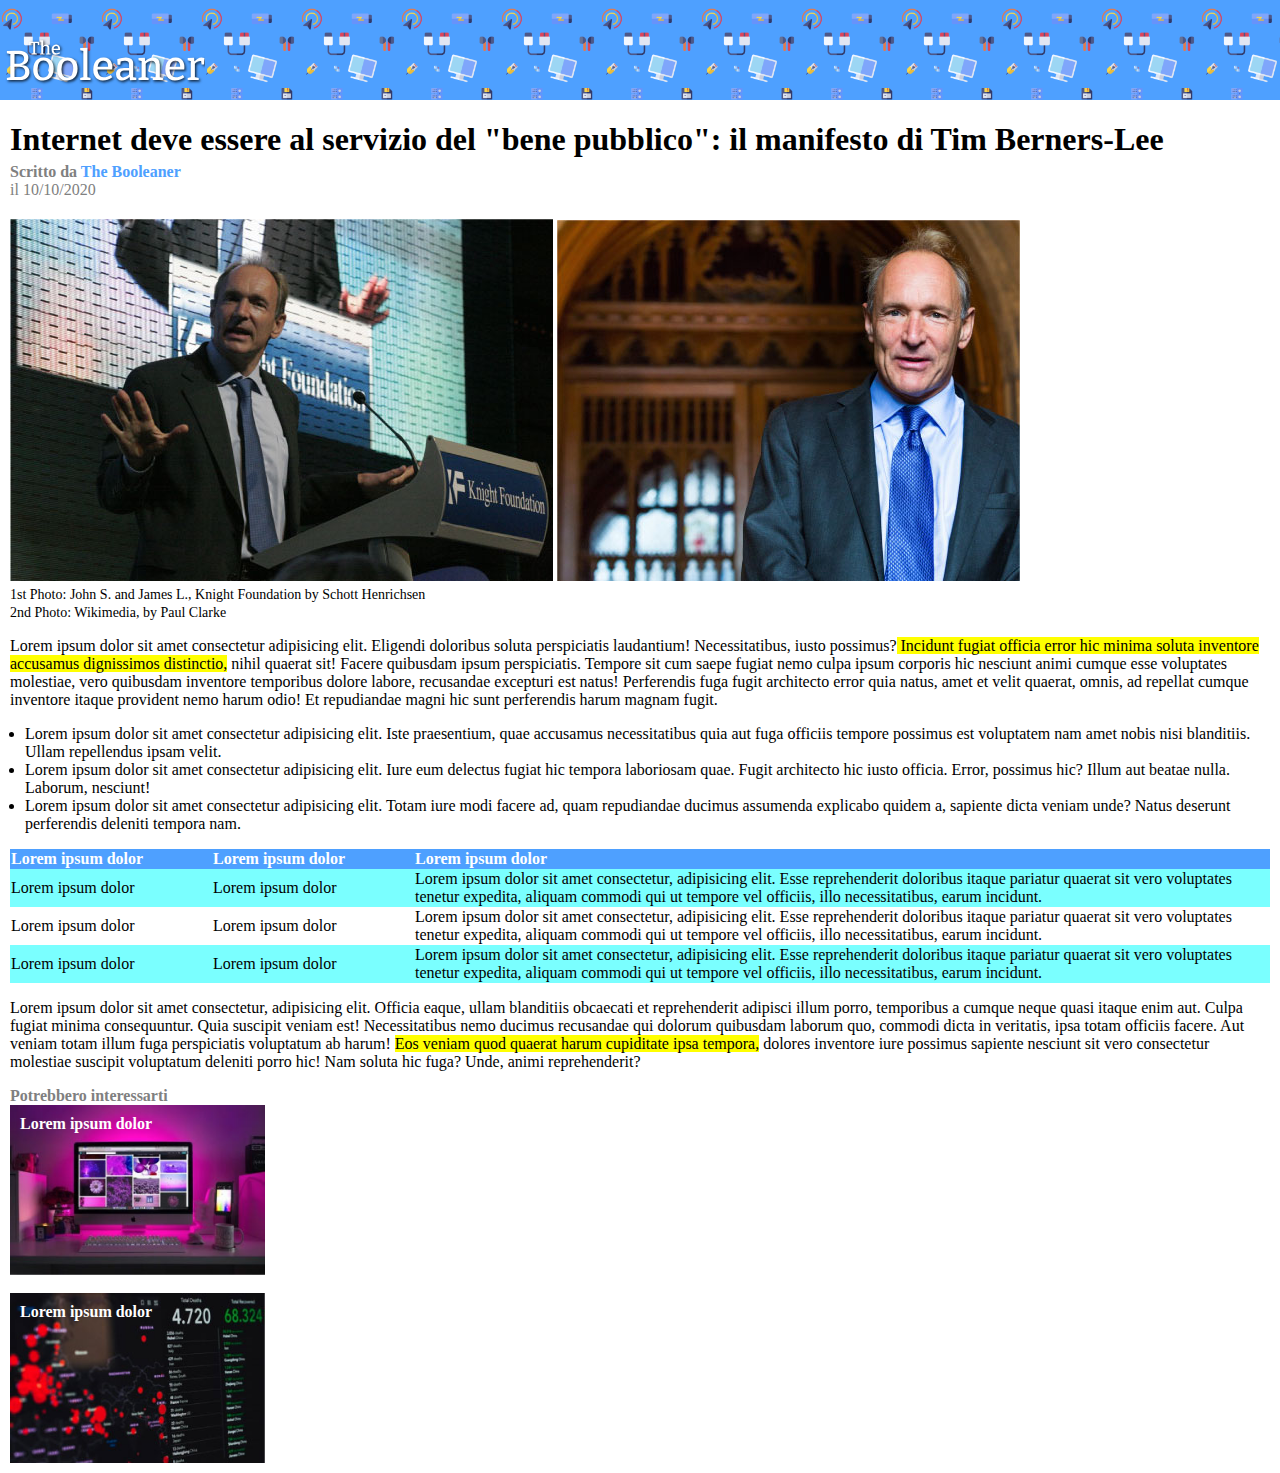
<file: index.html>
<!DOCTYPE html>
<html lang="en">
    <head>
        <title>Prima lezione CSS</title>
        <link rel="stylesheet" href="css/style.css">
    </head>

    <body>
        <header>
            <img src="img/logo.svg" alt="boolean's logo">
        </header>

        <main>
            <section>
                <h1 id="title">Internet deve essere al servizio del "bene pubblico": il manifesto di Tim Berners-Lee </h1>
                <span class="text-grey">
                     <strong>Scritto da <a href="" id="link-boolean">The Booleaner</a></strong>
                </span>
                <br>
                <span class="text-grey">il 10/10/2020</span>
            </section>
            <section id="photo">
                <img src="img/tim-1.jpg" alt="tim-1's photo">
                <img src="img/tim-2.jpg" alt="tim-2's photo">
                <br>
                <span class="description">1st Photo: John S. and James L., Knight Foundation by Schott Henrichsen</span>
                <br>
                <span class="description">2nd Photo: Wikimedia, by Paul Clarke</span>
            </section>
            <section>
                <p>Lorem ipsum dolor sit amet consectetur adipisicing elit. Eligendi doloribus soluta perspiciatis laudantium! Necessitatibus, iusto possimus?<span class="mark"> Incidunt fugiat officia error hic minima soluta inventore accusamus dignissimos distinctio,</span> nihil quaerat sit!
                Facere quibusdam ipsum perspiciatis. Tempore sit cum saepe fugiat nemo culpa ipsum corporis hic nesciunt animi cumque esse voluptates molestiae, vero quibusdam inventore temporibus dolore labore, recusandae excepturi est natus!
                Perferendis fuga fugit architecto error quia natus, amet et velit quaerat, omnis, ad repellat cumque inventore itaque provident nemo harum odio! Et repudiandae magni hic sunt perferendis harum magnam fugit.
                </p>
                <ul>
                    <li>Lorem ipsum dolor sit amet consectetur adipisicing elit. Iste praesentium, quae accusamus necessitatibus quia aut fuga officiis tempore possimus est voluptatem nam amet nobis nisi blanditiis. Ullam repellendus ipsam velit.</li>
                    <li>Lorem ipsum dolor sit amet consectetur adipisicing elit. Iure eum delectus fugiat hic tempora laboriosam quae. Fugit architecto hic iusto officia. Error, possimus hic? Illum aut beatae nulla. Laborum, nesciunt!</li>
                    <li>Lorem ipsum dolor sit amet consectetur adipisicing elit. Totam iure modi facere ad, quam repudiandae ducimus assumenda explicabo quidem a, sapiente dicta veniam unde? Natus deserunt perferendis deleniti tempora nam.</li>
                </ul>
            </section>
                <section>
                    <table>
                        <thead>
                            <tr id="title-row">
                                <th>Lorem ipsum dolor</th>
                                <th>Lorem ipsum dolor</th>
                                <th>Lorem ipsum dolor</th>
                                
                            </tr>
                        </thead>
                        <tbody>
                            <tr class="colored-row">
                                <td>Lorem ipsum dolor</td>
                                <td>Lorem ipsum dolor</td>
                                <td>Lorem ipsum dolor sit amet consectetur, adipisicing elit. Esse reprehenderit doloribus itaque pariatur quaerat sit vero voluptates tenetur expedita, aliquam commodi qui ut tempore vel officiis, illo necessitatibus, earum incidunt. </td>
                                
                            </tr>
                            <tr>
                                <td>Lorem ipsum dolor</td>
                                <td>Lorem ipsum dolor</td>
                                <td>Lorem ipsum dolor sit amet consectetur, adipisicing elit. Esse reprehenderit doloribus itaque pariatur quaerat sit vero voluptates tenetur expedita, aliquam commodi qui ut tempore vel officiis, illo necessitatibus, earum incidunt. </td>
                                
                            </tr>
                            <tr class="colored-row">
                                <td>Lorem ipsum dolor</td>
                                <td>Lorem ipsum dolor</td>
                                <td>Lorem ipsum dolor sit amet consectetur, adipisicing elit. Esse reprehenderit doloribus itaque pariatur quaerat sit vero voluptates tenetur expedita, aliquam commodi qui ut tempore vel officiis, illo necessitatibus, earum incidunt. </td>
                            </tr>
                        </tbody>
                    </table>
                    <p>Lorem ipsum dolor sit amet consectetur, adipisicing elit. Officia eaque, ullam blanditiis obcaecati et reprehenderit adipisci illum porro, temporibus a cumque neque quasi itaque enim aut. Culpa fugiat minima consequuntur.
                    Quia suscipit veniam est! Necessitatibus nemo ducimus recusandae qui dolorum quibusdam laborum quo, commodi dicta in veritatis, ipsa totam officiis facere. Aut veniam totam illum fuga perspiciatis voluptatum ab harum!
                    <span class="mark"> Eos veniam quod quaerat harum cupiditate ipsa tempora,</span> dolores inventore iure possimus sapiente nesciunt sit vero consectetur molestiae suscipit voluptatum deleniti porro hic! Nam soluta hic fuga? Unde, animi reprehenderit?</p>
                </section>
        </main>
        
        <footer>
            <strong class="text-grey"> Potrebbero interessarti</strong>
            <div id="monitor" class="container">
                <span>Lorem ipsum dolor</span>
            </div>
            <br>
            <div id="graph" class="container">
                <span>Lorem ipsum dolor</span>
            </div>
        </footer>
    </body>
</html>
</file>
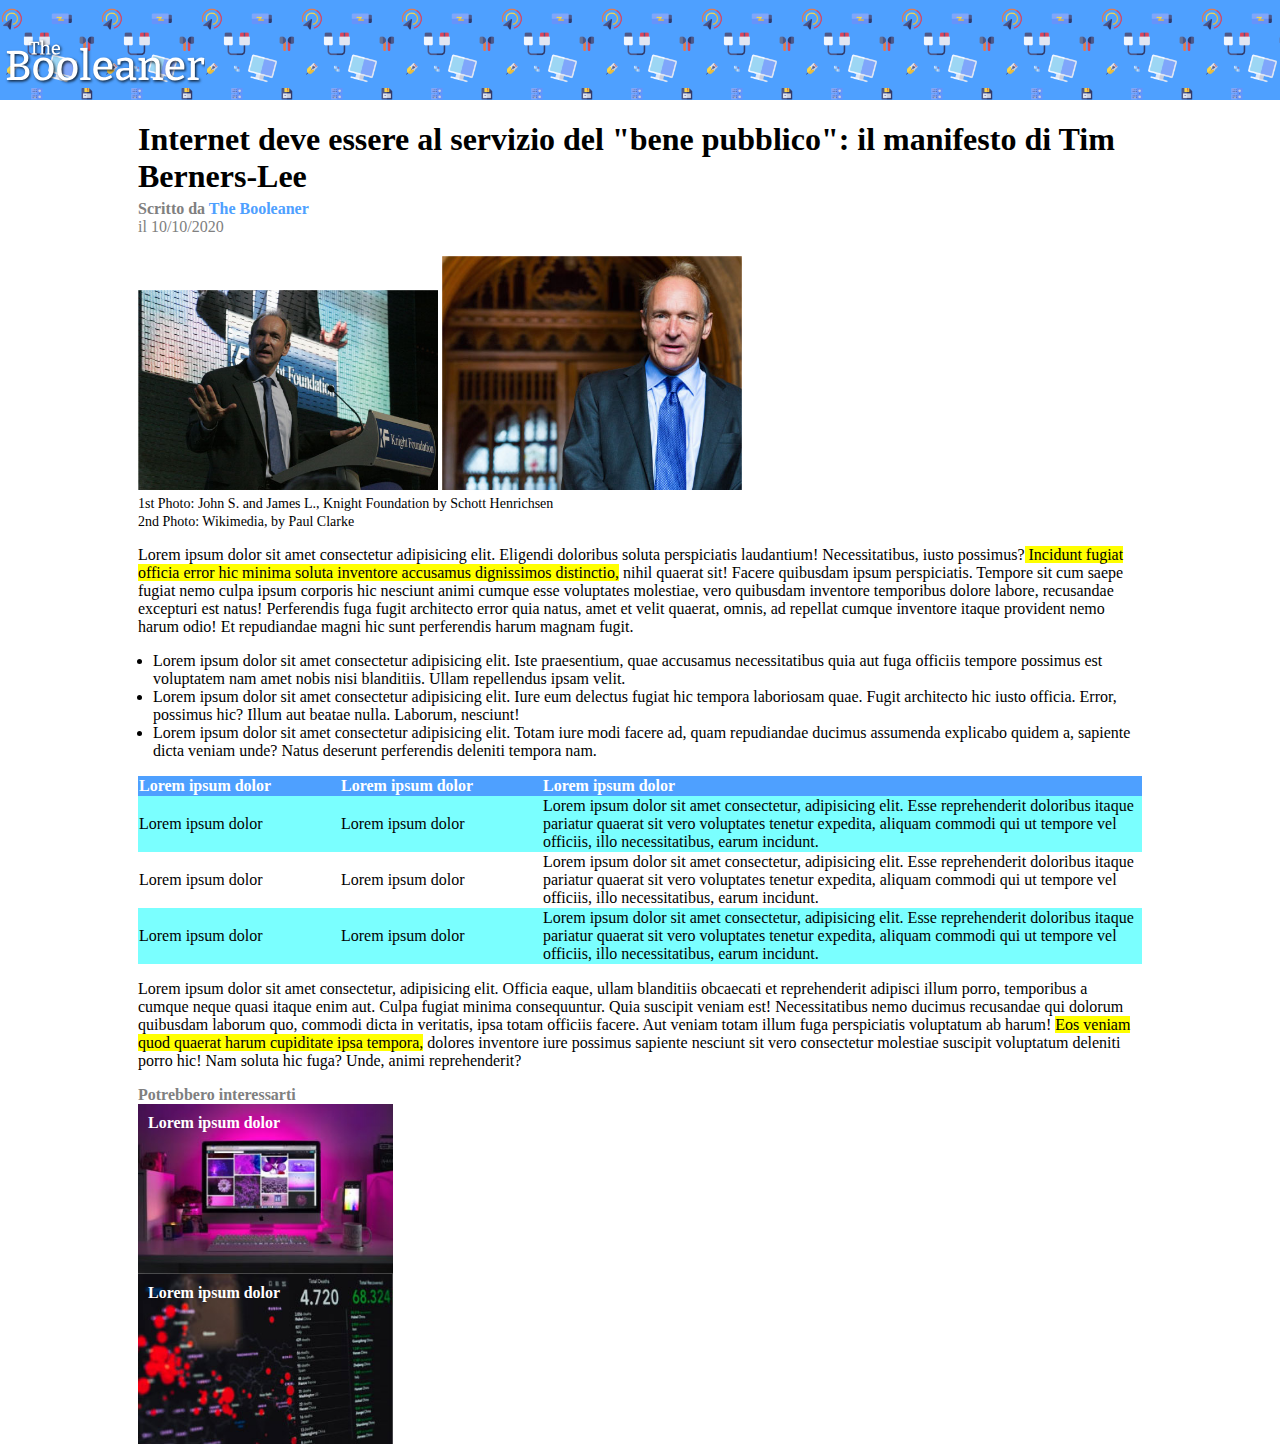
<file: bonus.html>
<!DOCTYPE html>
<html lang="en">
    <head>
        <title>Prima lezione CSS</title>
        <link rel="stylesheet" href="css/bonus.css">
    </head>

    <body>
        <header>
            <img src="img/logo.svg" alt="boolean's logo">
        </header>
        
        <div id="box">
            <main>
                <section>
                    <h1 id="title">Internet deve essere al servizio del "bene pubblico": il manifesto di Tim Berners-Lee </h1>
                    <span class="text-grey">
                        <strong>Scritto da <a href="" id="link-boolean">The Booleaner</a></strong>
                    </span>
                    <br>
                    <span class="text-grey">il 10/10/2020</span>
                </section>
                <section id="photo">
                    <img src="img/tim-1.jpg" alt="tim-1's photo">
                    <img src="img/tim-2.jpg" alt="tim-2's photo">
                    <br>
                    <span class="description">1st Photo: John S. and James L., Knight Foundation by Schott Henrichsen</span>
                    <br>
                    <span class="description">2nd Photo: Wikimedia, by Paul Clarke</span>
                </section>
                <section>
                    <p>Lorem ipsum dolor sit amet consectetur adipisicing elit. Eligendi doloribus soluta perspiciatis laudantium! Necessitatibus, iusto possimus?<span class="mark"> Incidunt fugiat officia error hic minima soluta inventore accusamus dignissimos distinctio,</span> nihil quaerat sit!
                    Facere quibusdam ipsum perspiciatis. Tempore sit cum saepe fugiat nemo culpa ipsum corporis hic nesciunt animi cumque esse voluptates molestiae, vero quibusdam inventore temporibus dolore labore, recusandae excepturi est natus!
                    Perferendis fuga fugit architecto error quia natus, amet et velit quaerat, omnis, ad repellat cumque inventore itaque provident nemo harum odio! Et repudiandae magni hic sunt perferendis harum magnam fugit.
                    </p>
                    <ul>
                        <li>Lorem ipsum dolor sit amet consectetur adipisicing elit. Iste praesentium, quae accusamus necessitatibus quia aut fuga officiis tempore possimus est voluptatem nam amet nobis nisi blanditiis. Ullam repellendus ipsam velit.</li>
                        <li>Lorem ipsum dolor sit amet consectetur adipisicing elit. Iure eum delectus fugiat hic tempora laboriosam quae. Fugit architecto hic iusto officia. Error, possimus hic? Illum aut beatae nulla. Laborum, nesciunt!</li>
                        <li>Lorem ipsum dolor sit amet consectetur adipisicing elit. Totam iure modi facere ad, quam repudiandae ducimus assumenda explicabo quidem a, sapiente dicta veniam unde? Natus deserunt perferendis deleniti tempora nam.</li>
                    </ul>
                </section>
                    <section>
                        <table>
                            <thead>
                                <tr id="title-row">
                                    <th>Lorem ipsum dolor</th>
                                    <th>Lorem ipsum dolor</th>
                                    <th>Lorem ipsum dolor</th>
                                    
                                </tr>
                            </thead>
                            <tbody>
                                <tr class="colored-row">
                                    <td>Lorem ipsum dolor</td>
                                    <td>Lorem ipsum dolor</td>
                                    <td>Lorem ipsum dolor sit amet consectetur, adipisicing elit. Esse reprehenderit doloribus itaque pariatur quaerat sit vero voluptates tenetur expedita, aliquam commodi qui ut tempore vel officiis, illo necessitatibus, earum incidunt. </td>
                                    
                                </tr>
                                <tr>
                                    <td>Lorem ipsum dolor</td>
                                    <td>Lorem ipsum dolor</td>
                                    <td>Lorem ipsum dolor sit amet consectetur, adipisicing elit. Esse reprehenderit doloribus itaque pariatur quaerat sit vero voluptates tenetur expedita, aliquam commodi qui ut tempore vel officiis, illo necessitatibus, earum incidunt. </td>
                                    
                                </tr>
                                <tr class="colored-row">
                                    <td>Lorem ipsum dolor</td>
                                    <td>Lorem ipsum dolor</td>
                                    <td>Lorem ipsum dolor sit amet consectetur, adipisicing elit. Esse reprehenderit doloribus itaque pariatur quaerat sit vero voluptates tenetur expedita, aliquam commodi qui ut tempore vel officiis, illo necessitatibus, earum incidunt. </td>
                                </tr>
                            </tbody>
                        </table>
                        <p>Lorem ipsum dolor sit amet consectetur, adipisicing elit. Officia eaque, ullam blanditiis obcaecati et reprehenderit adipisci illum porro, temporibus a cumque neque quasi itaque enim aut. Culpa fugiat minima consequuntur.
                        Quia suscipit veniam est! Necessitatibus nemo ducimus recusandae qui dolorum quibusdam laborum quo, commodi dicta in veritatis, ipsa totam officiis facere. Aut veniam totam illum fuga perspiciatis voluptatum ab harum!
                        <span class="mark"> Eos veniam quod quaerat harum cupiditate ipsa tempora,</span> dolores inventore iure possimus sapiente nesciunt sit vero consectetur molestiae suscipit voluptatum deleniti porro hic! Nam soluta hic fuga? Unde, animi reprehenderit?</p>
                    </section>
            </main>
            
            <footer>
                <strong class="text-grey"> Potrebbero interessarti</strong>
                <div id="monitor" class="container">
                    <span>Lorem ipsum dolor</span>
                </div>
                <div id="graph" class="container">
                    <span>Lorem ipsum dolor</span>
                </div>
            </footer>
        </div>
    </body>
</html>
</file>
<file: css/style.css>
body {
    margin: 0;
}

header {
    height: 100px;
    background-color: #4ea0ff;
    background-image: url(../img/pattern.png);
    background-size: contain;
    position: relative;
}

header>img {
    width: 200px;
    position: absolute;
    bottom: 10px;
    left: 5px;
}

main,
footer {
    margin: 10px;
}

ul {
    padding-left: 15px;
}

table {
    border-collapse: collapse;
}

th {
    text-align: initial;
}

td {
    min-width: 200px;
    font-weight: 100;
}


#title {
    margin-bottom: 5px;
}

#link-boolean {
    text-decoration: none;
    color: #4ea0ff;
}

#photo {
    margin-top: 20px;
}

#title-row {
    background-color: #4ea0ff;
    color: white;
}

#monitor {
    background-image: url(../img/monitor.jpg);

}

#graph {
    background-image: url(../img/graph.jpg);
}

.description {
    font-size: 14px;
}

.text-grey {
    color: grey;
}

.colored-row {
    background-color: #7affff;
}

.mark {
    background-color: yellow;
}

.container {
    height: 150px;
    background-size: contain;
    background-repeat: no-repeat;
    color: white;
    font-weight: bold;
    padding: 10px;
}
</file>
<file: css/bonus.css>
body {
    margin: 0;
}


header {
    height: 100px;
    background-color: #4ea0ff;
    background-image: url(../img/pattern.png);
    background-size: contain;
    position: relative;
}

header>img {
    width: 200px;
    position: absolute;
    bottom: 10px;
    left: 5px;
}

main,
footer {
    margin: 10px;
}

ul {
    padding-left: 15px;
}

table {
    border-collapse: collapse;
}

th {
    text-align: initial;
}

td {
    min-width: 200px;
    font-weight: 100;
}

img {
    max-width: 300px;
}

#title {
    margin-bottom: 5px;
}

#link-boolean {
    text-decoration: none;
    color: #4ea0ff;
}

#photo {
    margin-top: 20px;
}

#title-row {
    background-color: #4ea0ff;
    color: white;
}

#monitor {
    background-image: url(../img/monitor.jpg);

}

#graph {
    background-image: url(../img/graph.jpg);
}

#box {
    width: 80%;
    margin: auto;
}

.description {
    font-size: 14px;
}

.text-grey {
    color: grey;
}

.colored-row {
    background-color: #7affff;
}

.mark {
    background-color: yellow;
}

.container {
    height: 150px;
    background-size: contain;
    background-repeat: no-repeat;
    color: white;
    font-weight: bold;
    padding: 10px;
}
</file>
